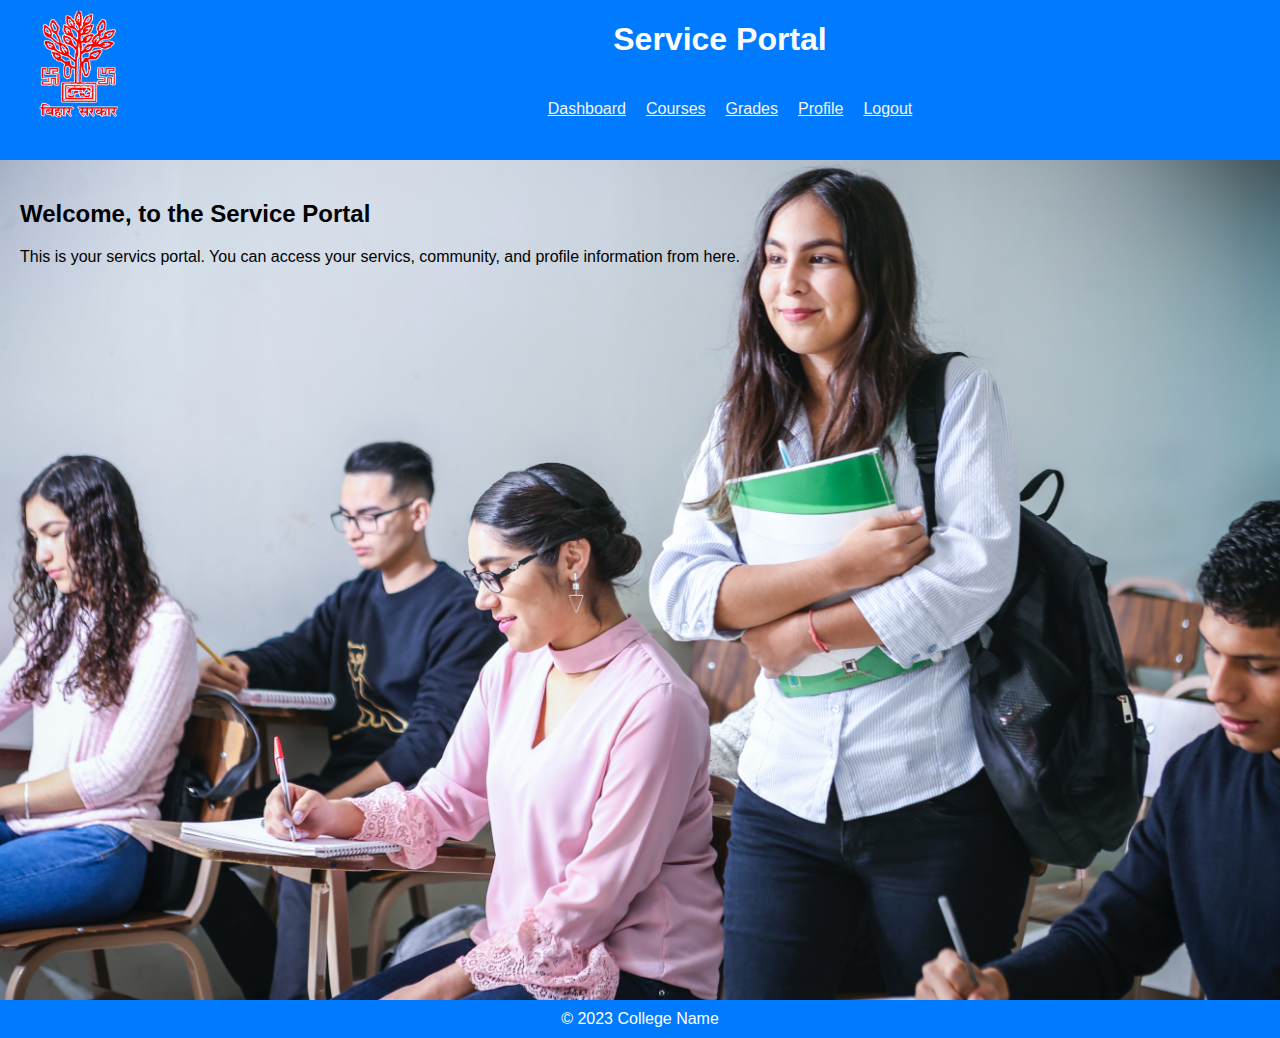
<file: student.html>
<!DOCTYPE html>
<html lang="en">

<head>
    <meta charset="UTF-8">
    <meta name="viewport" content="width=device-width, initial-scale=1.0">
    <title>College Student Portal</title>
    <style>
        body {
            font-family: Arial, sans-serif;
            background-color: #f4f4f4;
            margin: 0;
            padding: 0;
        }
        
        .header {
            background-color: #007BFF;
            width: 100%;
            height: 160px;
            position: fixed;
        }
        
        .container {
            width: 100%;
            height: 800px;
            padding: 20px;
            background-image: url(/img/javier-trueba-iQPr1XkF5F0-unsplash.jpg);
            background-size: cover;
        }
        
        h1 {
            text-align: center;
        }
        
        .menu {
            display: flex;
            justify-content: center;
            list-style: none;
            padding: 30;
            margin: 20px;
            color: rgb(14, 110, 14);
        }
        
        .menu li {
            margin: 0 10px;
        }
        
        .content {
            margin-top: 20px;
        }
        
        footer {
            text-align: center;
            padding: 10px 0;
            background-color: #007BFF;
            color: #fff;
        }
        
        .logo {
            float: left;
            height: 140px;
            width: 160px;
        }
        
        .text {
            display: flex;
            align-items: center;
            justify-content: center;
            color: #fff;
        }
        
        .main {
            width: 100%;
            height: 160px;
        }
        
        li a {
            color: #f4f4f4;
        }
        
        menu ul li a {
            text-decoration: none;
        }
    </style>
</head>

<body>
    <div class="main">
        <div class="header">
            <img src="/img/logo bihar.png" alt="logo" class="logo">
            <h1 class="text">Service Portal</h1>
            <div class="menu">
                <ul class="menu">
                    <li><a href="#">Dashboard</a></li>
                    <li><a href="#">Courses</a></li>
                    <li><a href="#">Grades</a></li>
                    <li><a href="#">Profile</a></li>
                    <li><a href="#">Logout</a></li>
                </ul>
            </div>
        </div>
    </div>


    <div class="container">
        <div class="content">
            <!-- Placeholder content for the student portal -->
            <h2>Welcome, to the Service Portal</h2>
            <p>This is your servics portal. You can access your servics, community, and profile information from here.</p>
        </div>
    </div>

    <footer>
        &copy; 2023 College Name
    </footer>
</body>

</html>
</file>
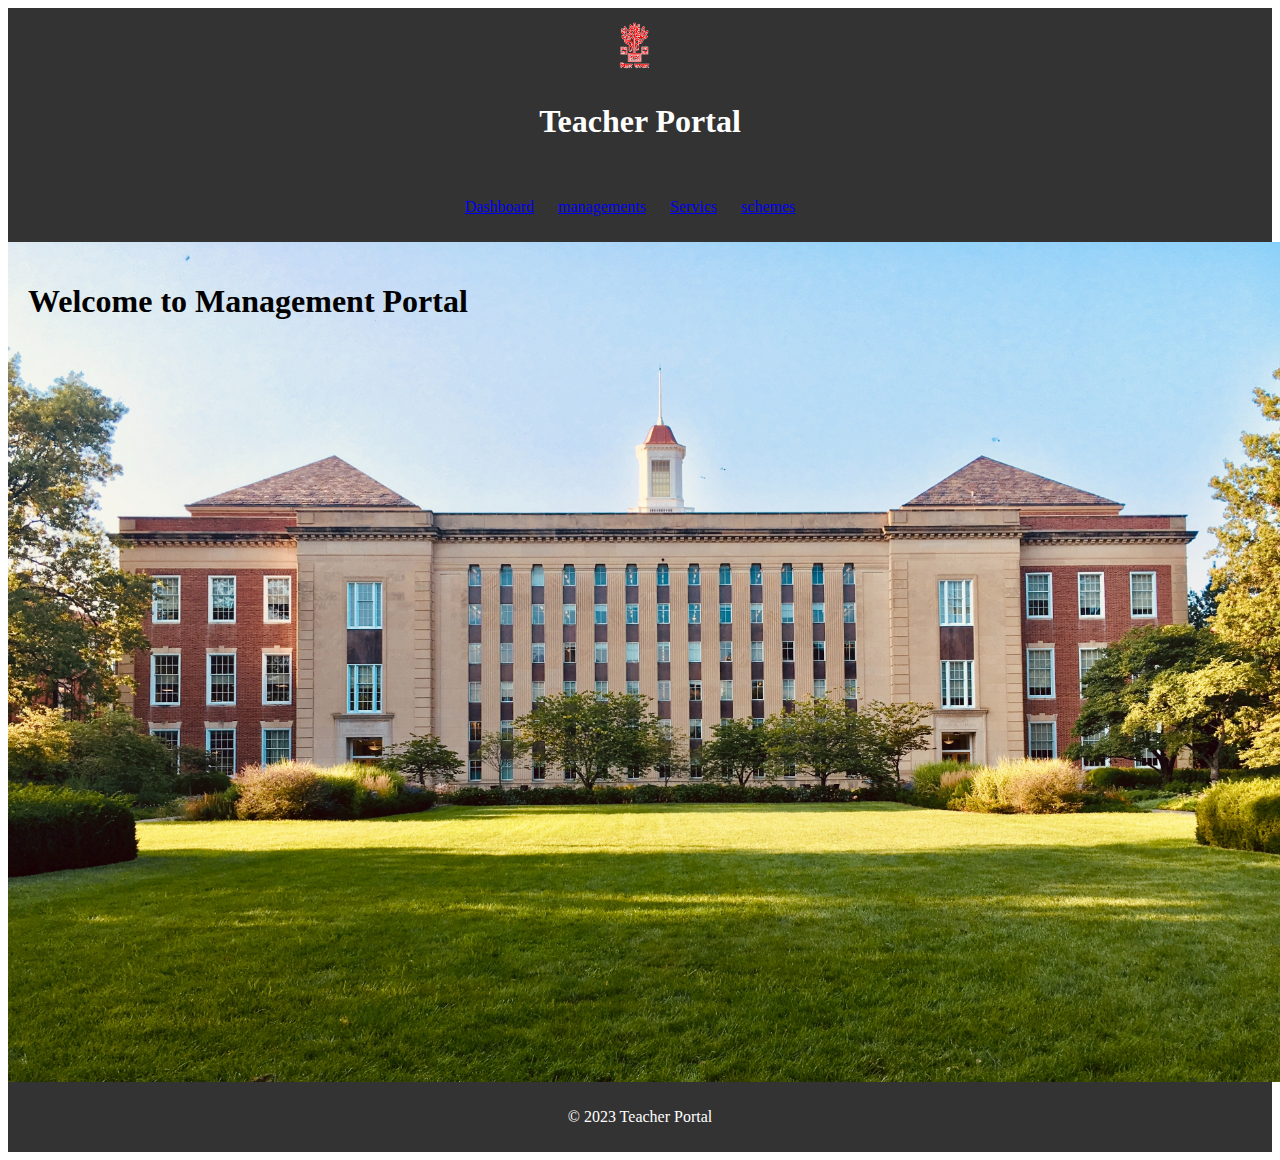
<file: teacher.html>
<!DOCTYPE html>
<html lang="en">

<head>
    <meta charset="UTF-8">
    <meta name="viewport" content="width=device-width, initial-scale=1.0">
    <title>Teacher Portal</title>
    <link rel="stylesheet" href="tech.css">
</head>

<body>
    <header>
        <img src="/img/logo bihar.png" alt="Teacher Portal Logo" id="logo">
        <h1>Teacher Portal</h1>
    </header>
    <nav>
        <ul>
            <li><a href="#">Dashboard</a></li>
            <li><a href="#">managements</a></li>
            <li><a href="#">Servics</a></li>
            <li><a href="#">schemes</a></li>
        </ul>
    </nav>
    <main>
        <!-- Content of the teacher portal goes here -->
        <div class="main">
            <h1>Welcome to Management Portal</h1>
        </div>
    </main>
    <footer>
        <p>&copy; 2023 Teacher Portal</p>
    </footer>
</body>

</html>
</file>
<file: tech.css>
/* Basic styles for the header, navigation, and footer */

header,
nav,
footer {
    background-color: #333;
    color: white;
    text-align: center;
    padding: 10px;
}

nav ul {
    list-style-type: none;
    padding: 0;
}

nav ul li {
    display: inline;
    margin-right: 20px;
}


/* Style for the logo */

#logo {
    width: 60px;
    /* Adjust the width to match the size of your logo */
    height: 60px;
    /* Adjust the height to match the size of your logo */
    margin-right: 10px;
}


/* Optional: Add styles for the links on hover (e.g., change color) */

nav ul li a:hover {
    color: #FF5733;
    /* Change to your desired hover color */
}

.main {
    height: 800px;
    width: 100%;
    background-image: url(/img/michael-marsh-U0dBV_QeiYk-unsplash.jpg);
    background-size: cover;
    padding: 20px;
}
</file>
